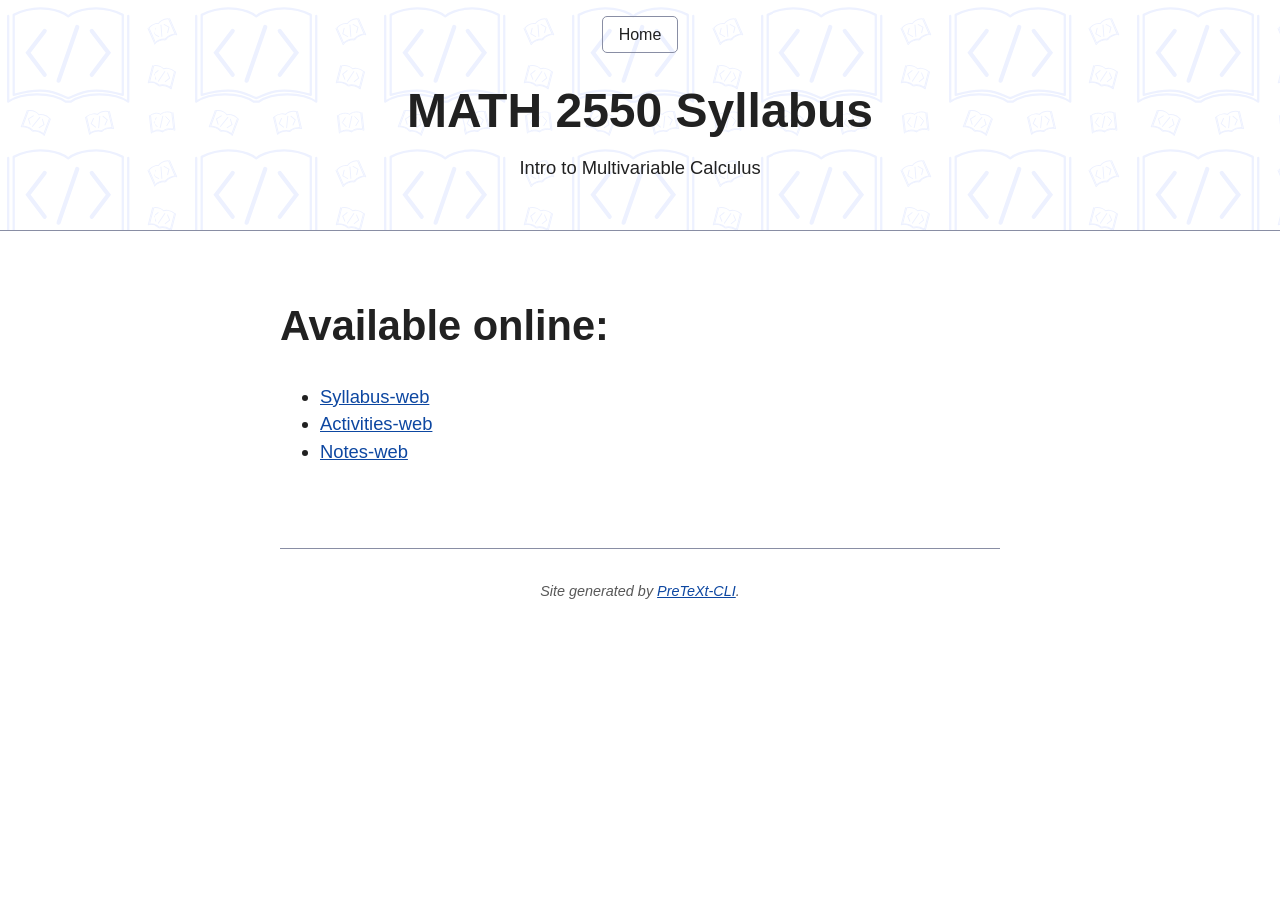
<file: index.html>
<!DOCTYPE html>
<html lang="en">
  <head>
      <title>MATH 2550 Syllabus</title>
      <meta charset="utf-8" />
      <meta name="generator" content="Pelican" />
      <meta name="viewport" content="width=device-width, initial-scale=1.0">
      <link rel="stylesheet" type="text/css" href="./theme/css/style.css" />
        <meta name="description" content="Intro to Multivariable Calculus" />
  </head>

  <body>
    <header>
      <nav>
        <a href="/">Home</a>
      </nav>
      <h1>MATH 2550 Syllabus</h1>
<p>Intro to Multivariable Calculus</p>    </header>
    <main>
        <h2>Available online:</h2>
        <ul>
                <li><a href="syllabus">Syllabus-web</a></li>
                <li><a href="worksheets">Activities-web</a></li>
                <li><a href="notes">Notes-web</a></li>
        </ul>

    </main>
    <footer>
      <address>
        Site generated by <a href="https://github.com/pretextbook/pretext-cli">PreTeXt-CLI</a>.
      </address>
    </footer>
  </body>
</html>
</file>
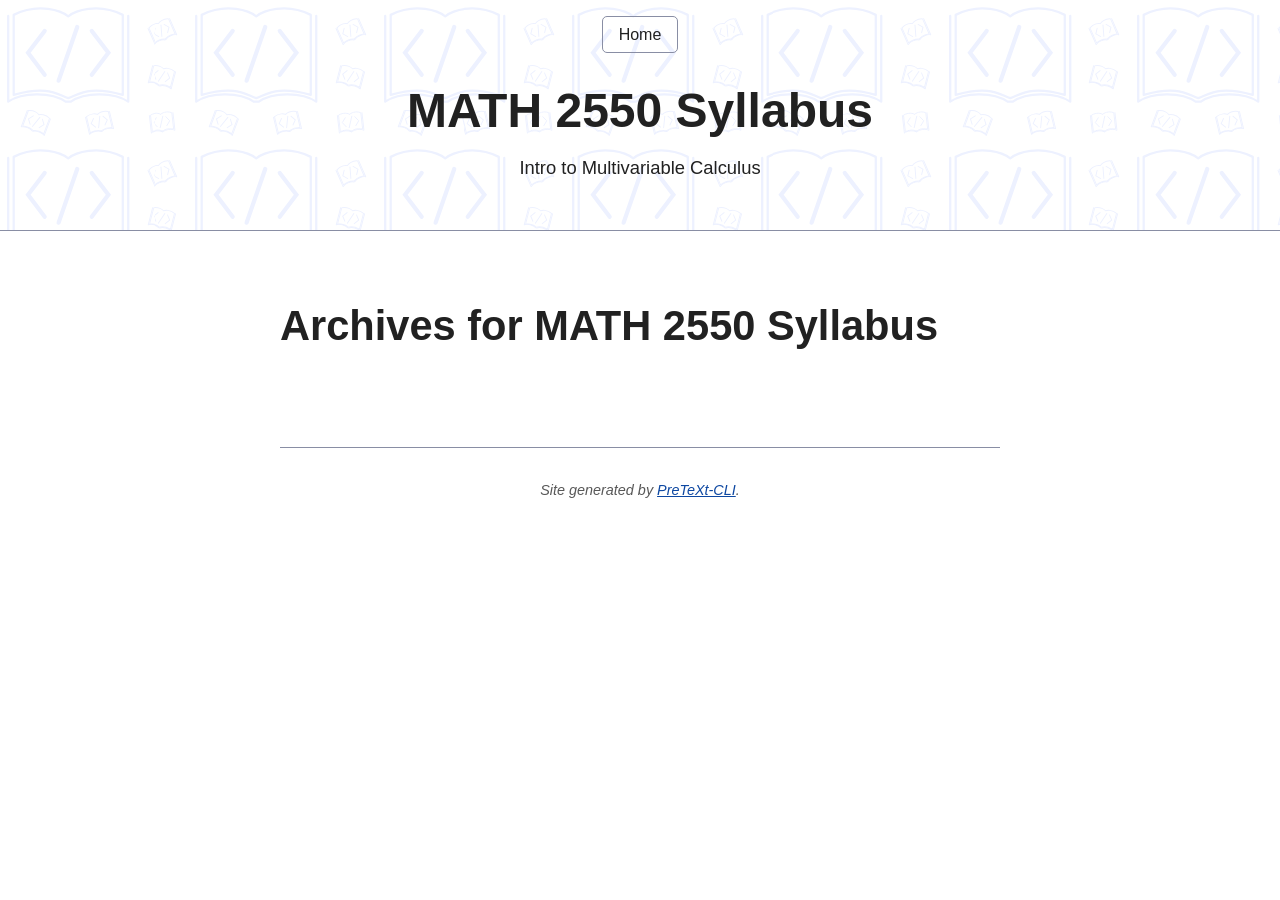
<file: archives.html>
<!DOCTYPE html>
<html lang="en">
  <head>
      <title>MATH 2550 Syllabus - Archives</title>
      <meta charset="utf-8" />
      <meta name="generator" content="Pelican" />
      <meta name="viewport" content="width=device-width, initial-scale=1.0">
      <link rel="stylesheet" type="text/css" href="./theme/css/style.css" />
        <meta name="description" content="Intro to Multivariable Calculus" />
  </head>

  <body>
    <header>
      <nav>
        <a href="/">Home</a>
      </nav>
      <h1>MATH 2550 Syllabus</h1>
<p>Intro to Multivariable Calculus</p>    </header>
    <main>
    <h2>Archives for MATH 2550 Syllabus</h2>

    <dl>
    </dl>
    </main>
    <footer>
      <address>
        Site generated by <a href="https://github.com/pretextbook/pretext-cli">PreTeXt-CLI</a>.
      </address>
    </footer>
  </body>
</html>
</file>
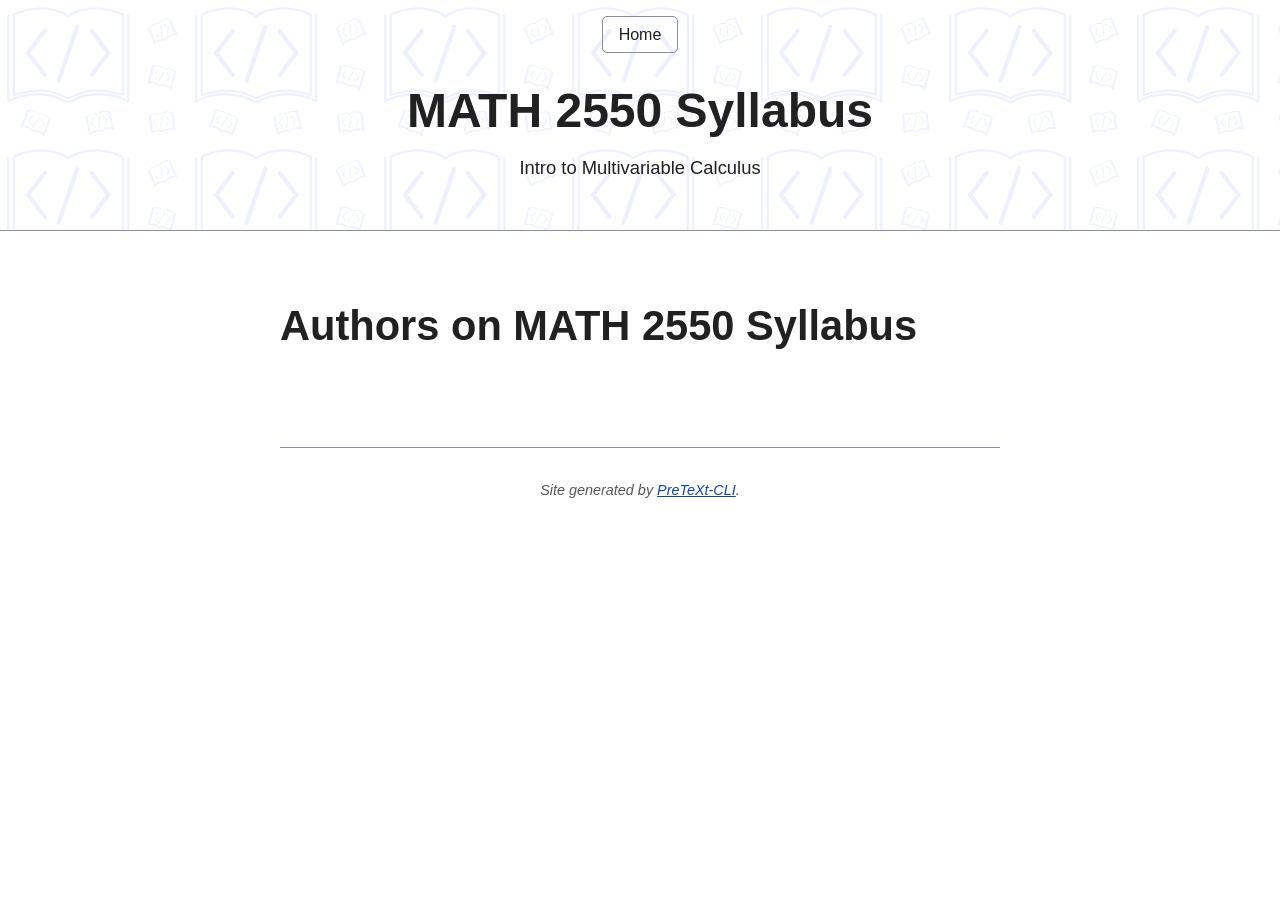
<file: authors.html>
<!DOCTYPE html>
<html lang="en">
  <head>
      <title>MATH 2550 Syllabus - Authors</title>
      <meta charset="utf-8" />
      <meta name="generator" content="Pelican" />
      <meta name="viewport" content="width=device-width, initial-scale=1.0">
      <link rel="stylesheet" type="text/css" href="./theme/css/style.css" />
        <meta name="description" content="Intro to Multivariable Calculus" />
  </head>

  <body>
    <header>
      <nav>
        <a href="/">Home</a>
      </nav>
      <h1>MATH 2550 Syllabus</h1>
<p>Intro to Multivariable Calculus</p>    </header>
    <main>
    <h2>Authors on MATH 2550 Syllabus</h2>
    <ul>
    </ul>
    </main>
    <footer>
      <address>
        Site generated by <a href="https://github.com/pretextbook/pretext-cli">PreTeXt-CLI</a>.
      </address>
    </footer>
  </body>
</html>
</file>
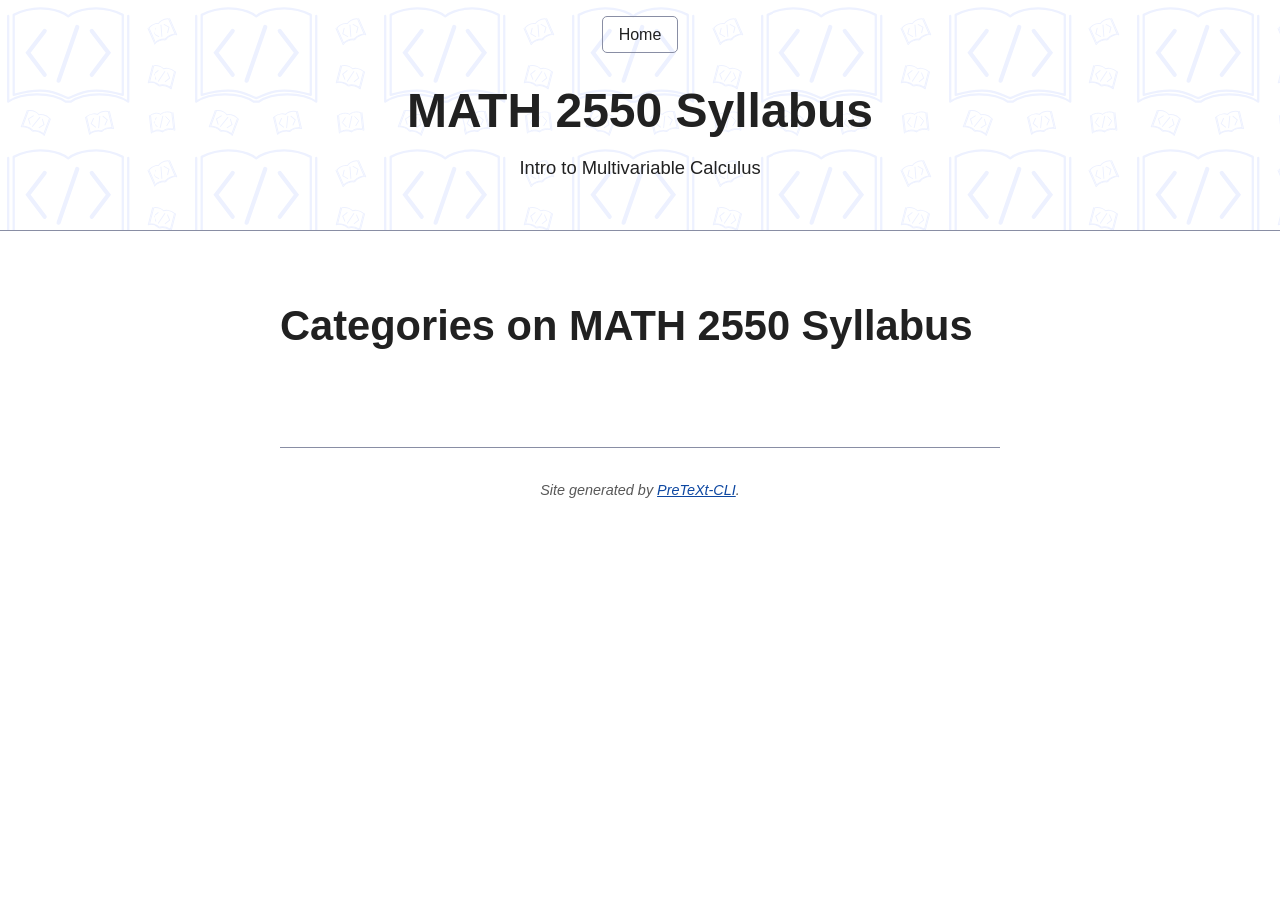
<file: categories.html>
<!DOCTYPE html>
<html lang="en">
  <head>
      <title>MATH 2550 Syllabus - Categories</title>
      <meta charset="utf-8" />
      <meta name="generator" content="Pelican" />
      <meta name="viewport" content="width=device-width, initial-scale=1.0">
      <link rel="stylesheet" type="text/css" href="./theme/css/style.css" />
        <meta name="description" content="Intro to Multivariable Calculus" />
  </head>

  <body>
    <header>
      <nav>
        <a href="/">Home</a>
      </nav>
      <h1>MATH 2550 Syllabus</h1>
<p>Intro to Multivariable Calculus</p>    </header>
    <main>
    <h2>Categories on MATH 2550 Syllabus</h2>
    <ul>
    </ul>
    </main>
    <footer>
      <address>
        Site generated by <a href="https://github.com/pretextbook/pretext-cli">PreTeXt-CLI</a>.
      </address>
    </footer>
  </body>
</html>
</file>
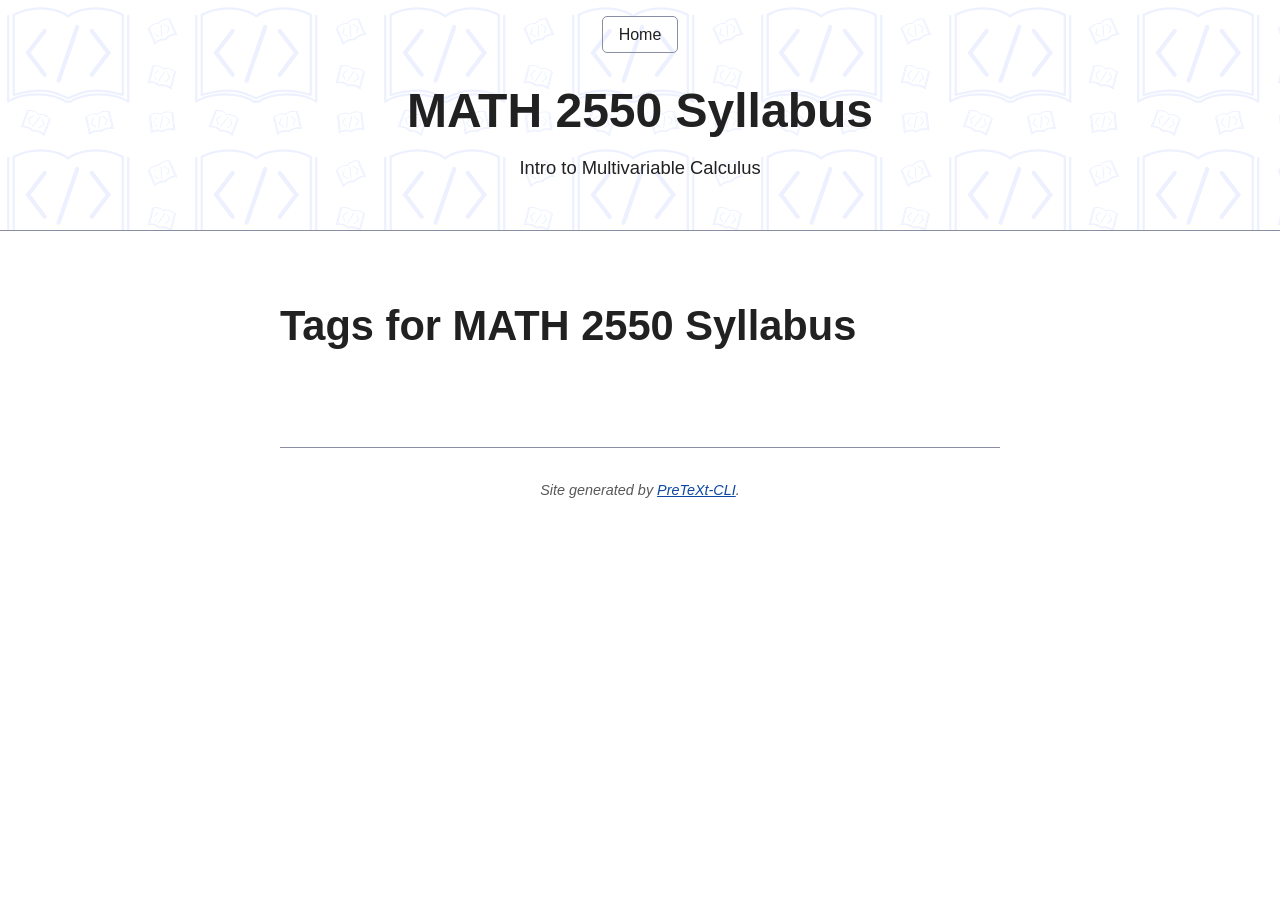
<file: tags.html>
<!DOCTYPE html>
<html lang="en">
  <head>
      <title>MATH 2550 Syllabus - Tags</title>
      <meta charset="utf-8" />
      <meta name="generator" content="Pelican" />
      <meta name="viewport" content="width=device-width, initial-scale=1.0">
      <link rel="stylesheet" type="text/css" href="./theme/css/style.css" />
        <meta name="description" content="Intro to Multivariable Calculus" />
  </head>

  <body>
    <header>
      <nav>
        <a href="/">Home</a>
      </nav>
      <h1>MATH 2550 Syllabus</h1>
<p>Intro to Multivariable Calculus</p>    </header>
    <main>
    <h2>Tags for MATH 2550 Syllabus</h2>
    <ul>
    </ul>
    </main>
    <footer>
      <address>
        Site generated by <a href="https://github.com/pretextbook/pretext-cli">PreTeXt-CLI</a>.
      </address>
    </footer>
  </body>
</html>
</file>
<file: theme/css/style.css>
:root,
::backdrop {
    --sans-font: -apple-system, BlinkMacSystemFont, "Avenir Next", Avenir, "Nimbus Sans L", Roboto, "Noto Sans", "Segoe UI", Arial, Helvetica, "Helvetica Neue", sans-serif;
    --mono-font: Consolas, Menlo, Monaco, "Andale Mono", "Ubuntu Mono", monospace;
    --standard-border-radius: 5px;
    --bg: #fff;
    --accent-bg: #f5f7ff;
    --text: #212121;
    --text-light: #585858;
    --border: #898ea4;
    --accent: #0d47a1;
    --accent-hover: #1266e2;
    --accent-text: var(--bg);
    --code: #d81b60;
    --preformatted: #444;
    --marked: #fd3;
    --disabled: #efefef
}

@media (prefers-color-scheme:dark) {

    :root,
    ::backdrop {
        color-scheme: dark;
        --bg: #212121;
        --accent-bg: #2b2b2b;
        --text: #dcdcdc;
        --text-light: #ababab;
        --accent: #ffb300;
        --accent-hover: #ffe099;
        --accent-text: var(--bg);
        --code: #f06292;
        --preformatted: #ccc;
        --disabled: #111
    }

    img,
    video {
        opacity: .8
    }
}

*,
:before,
:after {
    box-sizing: border-box
}

textarea,
select,
input,
progress {
    -webkit-appearance: none;
    -moz-appearance: none;
    appearance: none
}

html {
    font-family: var(--sans-font);
    scroll-behavior: smooth
}

body {
    color: var(--text);
    background-color: var(--bg);
    grid-template-columns: 1fr min(45rem, 90%) 1fr;
    margin: 0;
    font-size: 1.15rem;
    line-height: 1.5;
    display: grid
}

body>* {
    grid-column: 2
}

body>header {
    background-color: var(--accent-bg);
    border-bottom: 1px solid var(--border);
    text-align: center;
    grid-column: 1/-1;
    padding: 0 .5rem 2rem
}

body>header>:only-child {
    margin-block-start: 2rem
}

body>header h1 {
    max-width: 1200px;
    margin: 1rem auto
}

body>header p {
    max-width: 40rem;
    margin: 1rem auto
}

main {
    padding-top: 1.5rem
}

body>footer {
    color: var(--text-light);
    text-align: center;
    border-top: 1px solid var(--border);
    margin-top: 4rem;
    padding: 2rem 1rem 1.5rem;
    font-size: .9rem
}

h1 {
    font-size: 3rem
}

h2 {
    margin-top: 3rem;
    font-size: 2.6rem
}

h3 {
    margin-top: 3rem;
    font-size: 2rem
}

h4 {
    font-size: 1.44rem
}

h5 {
    font-size: 1.15rem
}

h6 {
    font-size: .96rem
}

p {
    margin: 1.5rem 0
}

p,
h1,
h2,
h3,
h4,
h5,
h6 {
    overflow-wrap: break-word
}

h1,
h2,
h3 {
    line-height: 1.1
}

@media only screen and (width<=720px) {
    h1 {
        font-size: 2.5rem
    }

    h2 {
        font-size: 2.1rem
    }

    h3 {
        font-size: 1.75rem
    }

    h4 {
        font-size: 1.25rem
    }
}

a,
a:visited {
    color: var(--accent)
}

a:hover {
    text-decoration: none
}

button,
.button,
a.button,
input[type=submit],
input[type=reset],
input[type=button],
label[type=button] {
    border: 1px solid var(--accent);
    background-color: var(--accent);
    color: var(--accent-text);
    padding: .5rem .9rem;
    line-height: normal;
    text-decoration: none
}

.button[aria-disabled=true],
input:disabled,
textarea:disabled,
select:disabled,
button[disabled] {
    cursor: not-allowed;
    background-color: var(--disabled);
    border-color: var(--disabled);
    color: var(--text-light)
}

input[type=range] {
    padding: 0
}

abbr[title] {
    cursor: help;
    text-decoration-line: underline;
    text-decoration-style: dotted
}

button:enabled:hover,
.button:not([aria-disabled=true]):hover,
input[type=submit]:enabled:hover,
input[type=reset]:enabled:hover,
input[type=button]:enabled:hover,
label[type=button]:hover {
    background-color: var(--accent-hover);
    border-color: var(--accent-hover);
    cursor: pointer
}

.button:focus-visible,
button:focus-visible:where(:enabled),
input:enabled:focus-visible:where([type=submit], [type=reset], [type=button]) {
    outline: 2px solid var(--accent);
    outline-offset: 1px
}

header>nav {
    padding: 1rem 0 0;
    font-size: 1rem;
    line-height: 2
}

header>nav ul,
header>nav ol {
    flex-flow: wrap;
    place-content: space-around center;
    align-items: center;
    margin: 0;
    padding: 0;
    list-style-type: none;
    display: flex
}

header>nav ul li,
header>nav ol li {
    display: inline-block
}

header>nav a,
header>nav a:visited {
    border: 1px solid var(--border);
    border-radius: var(--standard-border-radius);
    color: var(--text);
    margin: 0 .5rem 1rem;
    padding: .1rem 1rem;
    text-decoration: none;
    display: inline-block
}

header>nav a:hover,
header>nav a.current,
header>nav a[aria-current=page] {
    border-color: var(--accent);
    color: var(--accent);
    cursor: pointer
}

@media only screen and (width<=720px) {
    header>nav a {
        border: none;
        padding: 0;
        line-height: 1;
        text-decoration: underline
    }
}

aside,
details,
pre,
progress {
    background-color: var(--accent-bg);
    border: 1px solid var(--border);
    border-radius: var(--standard-border-radius);
    margin-bottom: 1rem
}

aside {
    float: right;
    width: 30%;
    margin-inline-start: 15px;
    padding: 0 15px;
    font-size: 1rem
}

[dir=rtl] aside {
    float: left
}

@media only screen and (width<=720px) {
    aside {
        float: none;
        width: 100%;
        margin-inline-start: 0
    }
}

article,
fieldset,
dialog {
    border: 1px solid var(--border);
    border-radius: var(--standard-border-radius);
    margin-bottom: 1rem;
    padding: 1rem
}

article h2:first-child,
section h2:first-child,
article h3:first-child,
section h3:first-child {
    margin-top: 1rem
}

section {
    border-top: 1px solid var(--border);
    border-bottom: 1px solid var(--border);
    margin: 3rem 0;
    padding: 2rem 1rem
}

section+section,
section:first-child {
    border-top: 0;
    padding-top: 0
}

section+section {
    margin-top: 0
}

section:last-child {
    border-bottom: 0;
    padding-bottom: 0
}

details {
    padding: .7rem 1rem
}

summary {
    cursor: pointer;
    word-break: break-all;
    margin: -.7rem -1rem;
    padding: .7rem 1rem;
    font-weight: 700
}

details[open]>summary+* {
    margin-top: 0
}

details[open]>summary {
    margin-bottom: .5rem
}

details[open]>:last-child {
    margin-bottom: 0
}

table {
    border-collapse: collapse;
    margin: 1.5rem 0
}

figure>table {
    width: max-content;
    margin: 0
}

td,
th {
    border: 1px solid var(--border);
    text-align: start;
    padding: .5rem
}

th {
    background-color: var(--accent-bg);
    font-weight: 700
}

tr:nth-child(2n) {
    background-color: var(--accent-bg)
}

table caption {
    margin-bottom: .5rem;
    font-weight: 700
}

textarea,
select,
input,
button,
.button {
    font-size: inherit;
    border-radius: var(--standard-border-radius);
    box-shadow: none;
    max-width: 100%;
    margin-bottom: .5rem;
    padding: .5rem;
    font-family: inherit;
    display: inline-block
}

textarea,
select,
input {
    color: var(--text);
    background-color: var(--bg);
    border: 1px solid var(--border)
}

label {
    display: block
}

textarea:not([cols]) {
    width: 100%
}

select:not([multiple]) {
    background-image: linear-gradient(45deg, transparent 49%, var(--text)51%), linear-gradient(135deg, var(--text)51%, transparent 49%);
    background-position: calc(100% - 15px), calc(100% - 10px);
    background-repeat: no-repeat;
    background-size: 5px 5px, 5px 5px;
    padding-inline-end: 25px
}

[dir=rtl] select:not([multiple]) {
    background-position: 10px, 15px
}

input[type=checkbox],
input[type=radio] {
    vertical-align: middle;
    width: min-content;
    position: relative
}

input[type=checkbox]+label,
input[type=radio]+label {
    display: inline-block
}

input[type=radio] {
    border-radius: 100%
}

input[type=checkbox]:checked,
input[type=radio]:checked {
    background-color: var(--accent)
}

input[type=checkbox]:checked:after {
    content: " ";
    border-right: solid var(--bg).08em;
    border-bottom: solid var(--bg).08em;
    background-color: #0000;
    border-radius: 0;
    width: .18em;
    height: .32em;
    font-size: 1.8em;
    position: absolute;
    top: .05em;
    left: .17em;
    transform: rotate(45deg)
}

input[type=radio]:checked:after {
    content: " ";
    background-color: var(--bg);
    border-radius: 100%;
    width: .25em;
    height: .25em;
    font-size: 32px;
    position: absolute;
    top: .125em;
    left: .125em
}

@media only screen and (width<=720px) {

    textarea,
    select,
    input {
        width: 100%
    }
}

input[type=color] {
    height: 2.5rem;
    padding: .2rem
}

input[type=file] {
    border: 0
}

hr {
    background: var(--border);
    border: none;
    height: 1px;
    margin: 1rem auto
}

mark {
    border-radius: var(--standard-border-radius);
    background-color: var(--marked);
    color: #000;
    padding: 2px 5px
}

mark a {
    color: #0d47a1
}

img,
video {
    border-radius: var(--standard-border-radius);
    max-width: 100%;
    height: auto
}

figure {
    margin: 0;
    display: block;
    overflow-x: auto
}

figure>img,
figure>picture>img {
    margin-inline: auto;
    display: block
}

figcaption {
    text-align: center;
    color: var(--text-light);
    margin-block: 1rem;
    font-size: .9rem
}

blockquote {
    border-inline-start: .35rem solid var(--accent);
    color: var(--text-light);
    margin-block: 2rem;
    margin-inline: 2rem 0;
    padding: .4rem .8rem;
    font-style: italic
}

cite {
    color: var(--text-light);
    font-size: .9rem;
    font-style: normal
}

dt {
    color: var(--text-light)
}

code,
pre,
pre span,
kbd,
samp {
    font-family: var(--mono-font);
    color: var(--code)
}

kbd {
    color: var(--preformatted);
    border: 1px solid var(--preformatted);
    border-bottom: 3px solid var(--preformatted);
    border-radius: var(--standard-border-radius);
    padding: .1rem .4rem
}

pre {
    color: var(--preformatted);
    max-width: 100%;
    padding: 1rem 1.4rem;
    overflow: auto
}

pre code {
    color: var(--preformatted);
    background: 0 0;
    margin: 0;
    padding: 0
}

progress {
    width: 100%
}

progress:indeterminate {
    background-color: var(--accent-bg)
}

progress::-webkit-progress-bar {
    border-radius: var(--standard-border-radius);
    background-color: var(--accent-bg)
}

progress::-webkit-progress-value {
    border-radius: var(--standard-border-radius);
    background-color: var(--accent)
}

progress::-moz-progress-bar {
    border-radius: var(--standard-border-radius);
    background-color: var(--accent);
    transition-property: width;
    transition-duration: .3s
}

progress:indeterminate::-moz-progress-bar {
    background-color: var(--accent-bg)
}

dialog {
    max-width: 40rem;
    margin: auto
}

dialog::backdrop {
    background-color: var(--bg);
    opacity: .8
}

@media only screen and (width<=720px) {
    dialog {
        max-width: 100%;
        margin: auto 1em
    }
}

sup,
sub {
    vertical-align: baseline;
    position: relative
}

sup {
    top: -.4em
}

sub {
    top: .3em
}

.notice {
    background: var(--accent-bg);
    border: 2px solid var(--border);
    border-radius: var(--standard-border-radius);
    margin: 2rem 0;
    padding: 1.5rem
}

body>header {
    background: repeat url(ptx-bg-light.svg)
}

@media (prefers-color-scheme: dark) {
    body>header {
        background: url(ptx-bg-dark.svg)
    }
}
</file>
